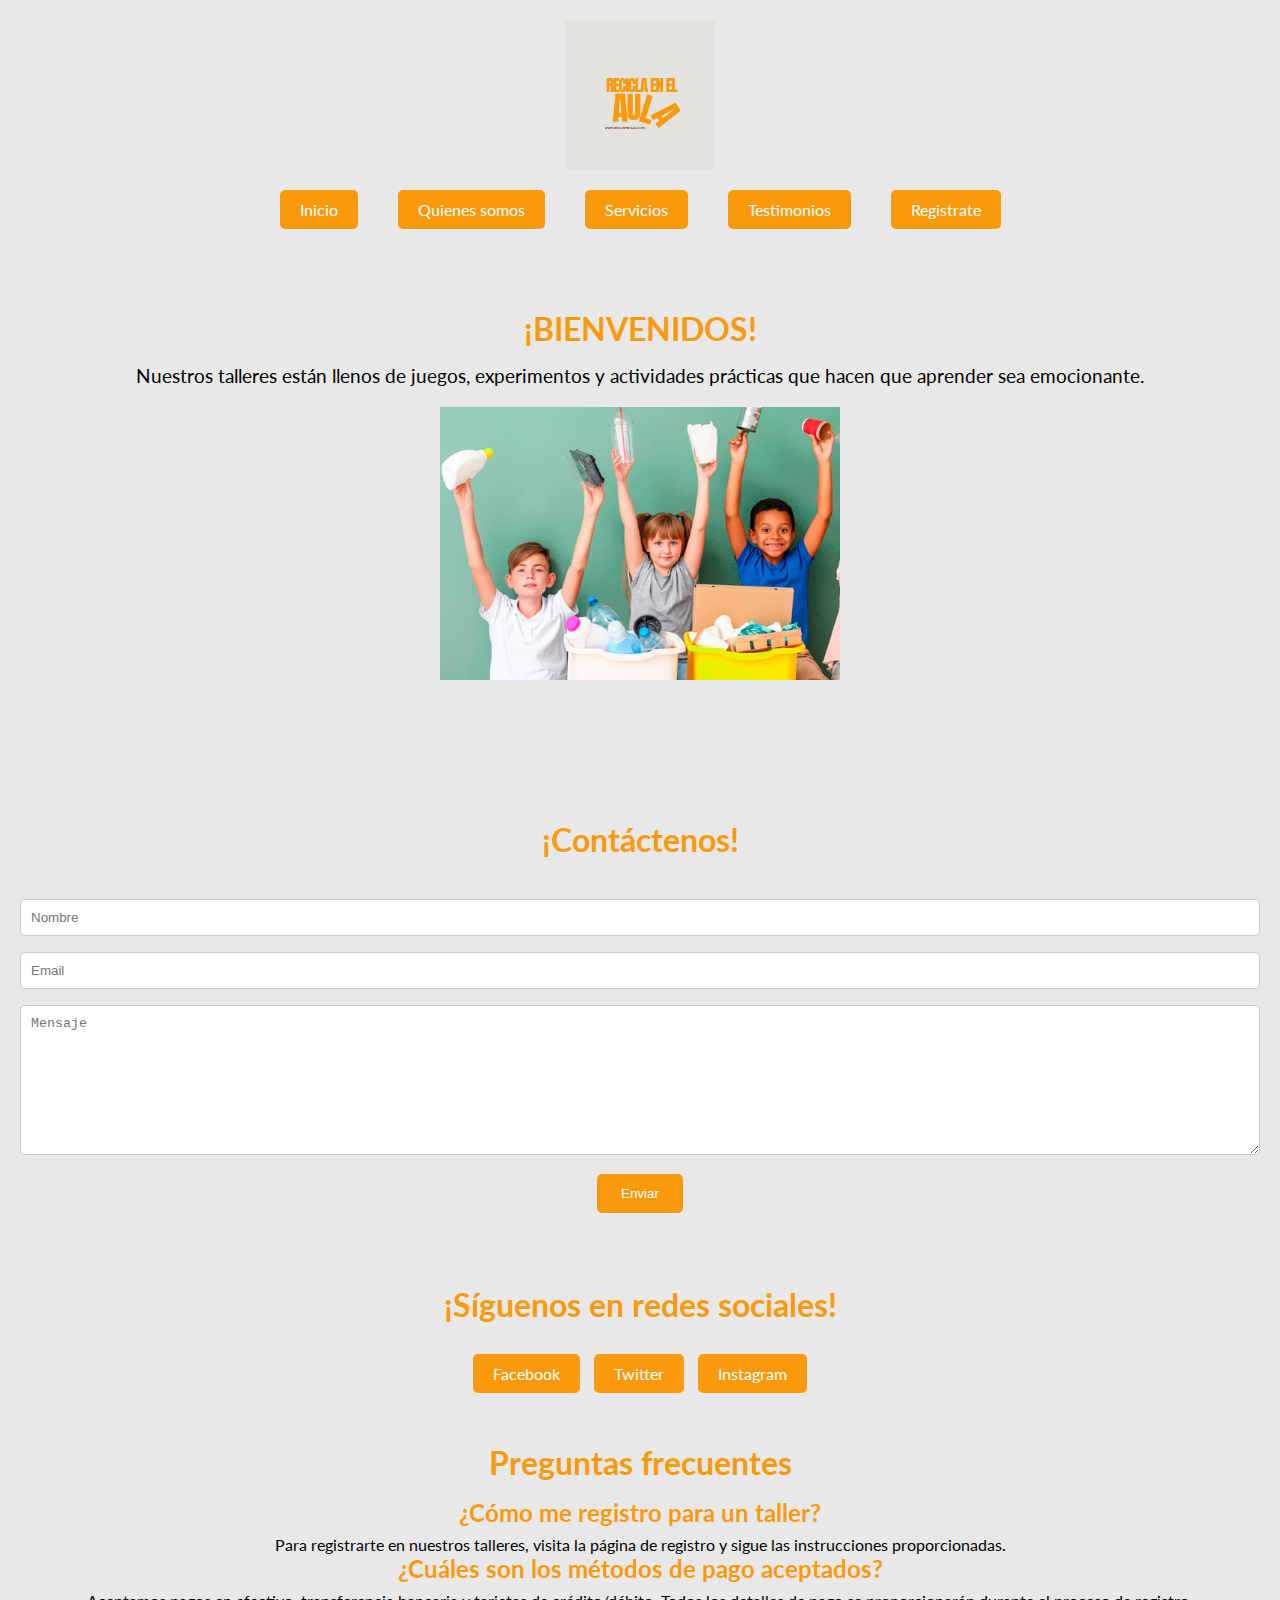
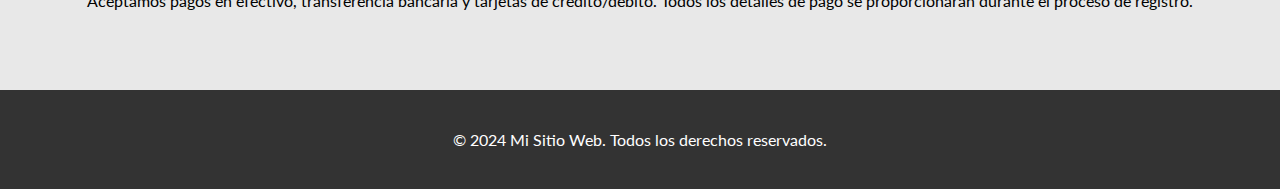
<file: index.html>
<!DOCTYPE html>
<html lang="es">
<head>
    <meta charset="UTF-8">
    <meta name="viewport" content="width=device-width, initial-scale=1, shrink-to-fit=no">
    <title>Mi Primer Sitio Web</title>
    <link rel="stylesheet" href="ccs/estilos.css">
    <link rel="stylesheet" href="https://fonts.googleapis.com/css2?family=Lato:ital,wght@0,400;1,700&display=swap">
    <style>
        body {
            font-family: 'Lato', sans-serif;
            margin: 0;
            padding: 0;
            background-color: #E8E8E8;
        }
        header {
            background-color: #E8E8E8;
            color: #E8E8E8;
            padding: 20px;
            text-align: center;
        }
        #logo img {
            width: 100%;
            max-width: 150px;
        }
        nav ul {
            list-style-type: none;
            padding: 0;
            margin-top: 20px;
            display: flex;
            justify-content: center;
        }
        nav ul li {
            margin-right: 20px;
        }
        nav ul li a {
            color: #fff;
            text-decoration: none;
        }
        nav ul li a:hover {
            text-decoration: underline;
        }
        main {
            padding: 20px;
            text-align: center;
        }
        section {
            margin-bottom: 40px;
        }
        section img {
            width: 100%;
            max-width: 400px;
            height: auto;
            margin: 20px auto;
            display: block;
        }
        aside {
            background-color: #E8E8E8;
            color: #fff;
            padding: 20px;
            text-align: center;
        }
        footer {
            background-color: #333;
            color: #fff;
            padding: 20px;
            text-align: center;
        }
        footer p, footer a {
            color: #fff;
            text-decoration: none;
        }
        footer a:hover {
            text-decoration: underline;
        }

        /* Media Query para pantallas más pequeñas */
        @media (max-width: 768px) {
            nav ul {
                flex-direction: column;
            }
            nav ul li {
                margin-right: 0;
                margin-bottom: 10px;
            }
            aside {
                width: 90%; /* Ajustar el ancho al 90% del contenedor */
                margin: 0 auto; /* Centrar en dispositivos móviles */
            }
            aside div {
                display: flex;
                flex-wrap: wrap;
                justify-content: center;
            }
            aside div a {
                margin: 5px; /* Ajustar el margen entre los enlaces */
            }
        }
    </style>
</head>
<body>
    <header>
        <div id="logo">
            <img src="imagenes/logonuevo.png" alt="Logo de Recicla en el Aula">
        </div>
        <nav>
            <ul>
                <li><a href="index.html">Inicio</a></li>
                <li><a href="quienesomos.html">Quienes somos</a></li>
                <li><a href="servicios.html">Servicios</a></li>
                <li><a href="testimonios.html">Testimonios</a></li>
                <li><a href="registrate.html">Registrate</a></li>
            </ul>
        </nav>
    </header>
    <main>
        <section>
            <h1 style="font-size: 2rem; margin-bottom: 1rem;">¡BIENVENIDOS!</h1>
            <p style="font-size: 1.2rem;">Nuestros talleres están llenos de juegos, experimentos y actividades prácticas que hacen que aprender sea emocionante.</p>
            <img src="imagenes/manosarriba.jpg.jpg" alt="Descripción de tu imagen">
        </section>
    </main>
    <aside>
        <h2 style="font-size: 2rem;">¡Contáctenos!</h2>
        <form action="#" method="post" style="margin-bottom: 2rem;">
            <input type="text" name="nombre" placeholder="Nombre" style="width: 100%; padding: 10px; margin-bottom: 1rem; border: 1px solid #ccc; border-radius: 5px; box-sizing: border-box;" required><br>
            <input type="email" name="email" placeholder="Email" style="width: 100%; padding: 10px; margin-bottom: 1rem; border: 1px solid #ccc; border-radius: 5px; box-sizing: border-box;" required><br>
            <textarea name="mensaje" placeholder="Mensaje" style="width: 100%; padding: 10px; margin-bottom: 1rem; border: 1px solid #ccc; border-radius: 5px; box-sizing: border-box; height: 150px;" required></textarea><br>
            <button type="submit" style="padding: 12px 24px; background-color: #F89A0C; color: #fff; border: none; border-radius: 5px; text-decoration: none; cursor: pointer; transition: background-color 0.3s ease;">Enviar</button>
        </form>
    </aside>
    
    <aside>
        <h2 style="font-size: 2rem;">¡Síguenos en redes sociales!</h2>
        <div>
            <a href="#" style="color: #fff; text-decoration: none; background-color: #F89A0C; padding: 10px 20px; border-radius: 5px; margin-right: 10px;">Facebook</a>
            <a href="#" style="color: #fff; text-decoration: none; background-color: #F89A0C; padding: 10px 20px; border-radius: 5px; margin-right: 10px;">Twitter</a>
            <a href="#" style="color: #fff; text-decoration: none; background-color: #F89A0C; padding: 10px 20px; border-radius: 5px;">Instagram</a>
        </div>
    </aside>
    
    <section>
        <h2 style="font-size: 2rem; margin-bottom: 1rem;">Preguntas frecuentes</h2>
        <div>
            <h3 style="font-size: 1.5rem; margin-bottom: 0.5rem;">¿Cómo me registro para un taller?</h3>
            <p>Para registrarte en nuestros talleres, visita la página de registro y sigue las instrucciones proporcionadas.</p>
        </div>
        <div>
            <h3 style="font-size: 1.5rem; margin-bottom: 0.5rem;">¿Cuáles son los métodos de pago aceptados?</h3>
            <p>Aceptamos pagos en efectivo, transferencia bancaria y tarjetas de crédito/débito. Todos los detalles de pago se proporcionarán durante el proceso de registro.</p>
        </div>
        
    </section>
    <footer>
        <div class="container">
            <p>&copy; 2024 Mi Sitio Web. Todos los derechos reservados.</p>
        </div>
    </footer>
</body>
</html>
</file>
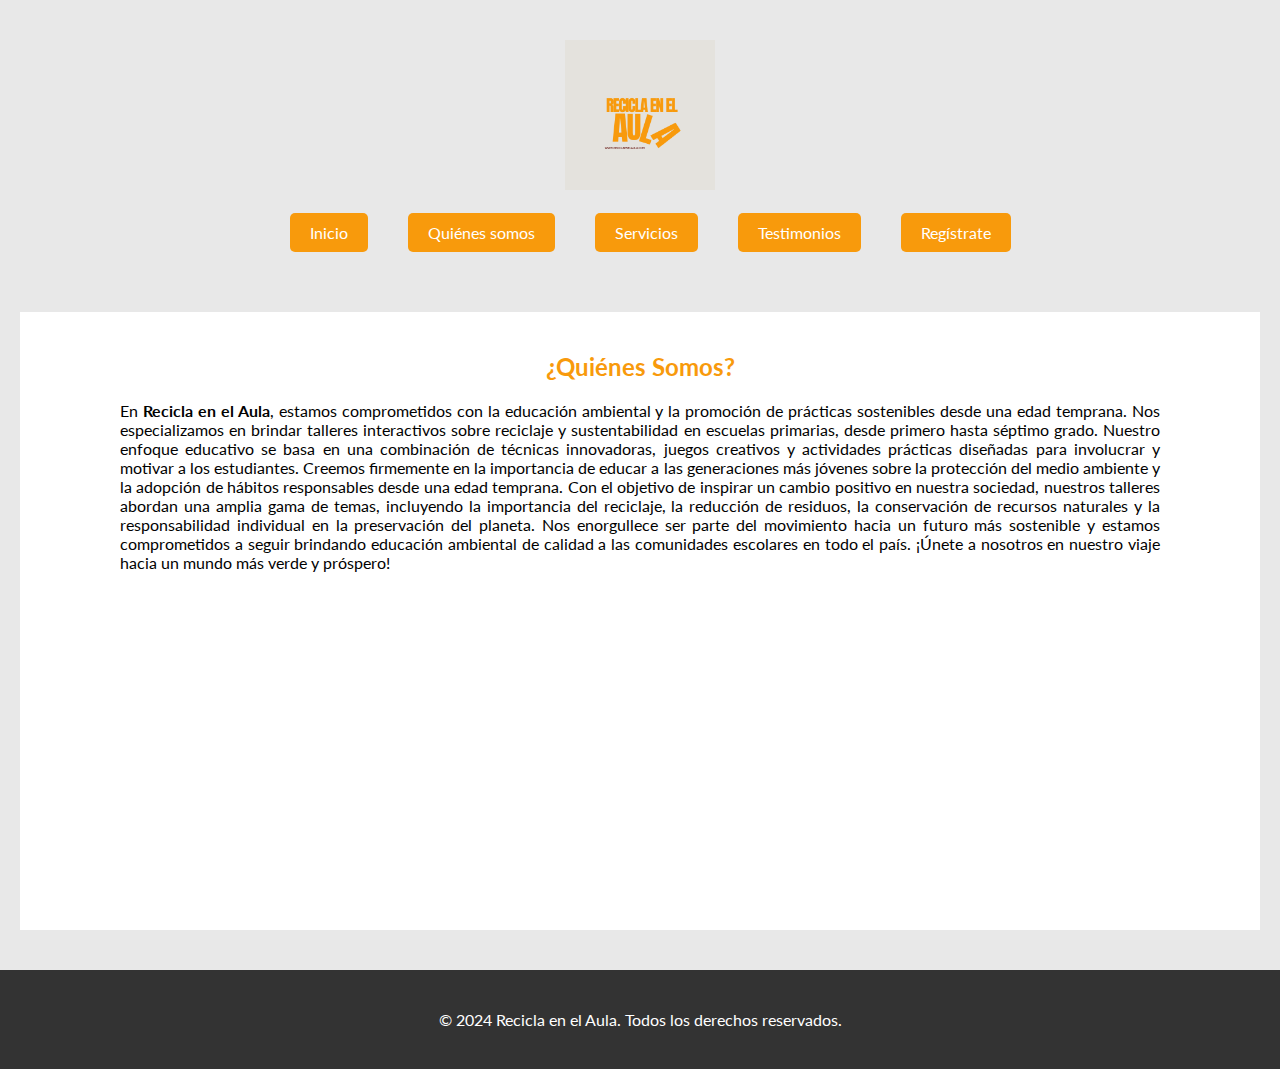
<file: quienesomos.html>
<!DOCTYPE html>
<html lang="es">
<head>
    <meta charset="UTF-8">
    <meta name="viewport" content="width=device-width, initial-scale=1, shrink-to-fit=no"/>
    <title>Recicla en el Aula - Quiénes Somos</title>
    <link rel="stylesheet" href="ccs/estilos.css">
    <link rel="stylesheet" href="https://fonts.googleapis.com/css2?family=Lato:ital,wght@0,400;1,700&display=swap">
    <style>
        body {
            font-family: 'Lato', sans-serif;
            margin: 0;
            padding: 0;
            background-color: #E8E8E8;
            color: #010101;
        }
        .container {
            width: 90%;
            margin: 0 auto;
        }
        header {
            background-color: #E8E8E8;
            color: #010101;
            padding: 20px 0;
        }
        .logo img {
            width: 100%;
            max-width: 150px;
            height: auto;
        }
        nav ul {
            list-style-type: none;
            padding: 0;
            margin-top: 20px;
            text-align: center;
        }
        nav ul li {
            display: inline-block;
            margin-right: 20px;
        }
        nav ul li:last-child {
            margin-right: 0;
        }
        nav ul li a {
            color: #fff; /* Cambiamos el color del texto de los botones */
            text-decoration: none;
        }
        main {
            padding: 20px;
            text-align: justify;
        }
        .quienes-somos {
            background-color: #fff;
            padding: 20px;
            margin-bottom: 20px;
        }
        .section-title {
            font-size: 1.5rem; /* Reduzco el tamaño del título */
            margin-bottom: 20px;
            text-align: center;
        }
        .foto-section img {
            width: 100%;
            max-width: 400px;
            height: auto;
            display: block;
            margin: 20px auto;
        }
        footer {
            background-color: #333;
            color: #fff;
            padding: 20px;
            text-align: center;
        }
        footer p {
            margin: 0;
        }
        /* Media Query para pantallas más pequeñas */
        @media (max-width: 768px) {
            nav ul {
                display: block;
                text-align: center;
            }
            nav ul li {
                display: block;
                margin: 10px 0;
            }
            .foto-section img {
                margin: 20px 0;
            }
        }
    </style>
</head>
<body>
    <header>
        <div class="container">
            <div class="logo">
                <a href="index.html">
                    <img src="imagenes/logonuevo.png" alt="Logo de Recicla en el Aula">
                </a>
            </div>
            <nav>
                <ul>
                    <li><a href="index.html">Inicio</a></li>
                    <li><a href="quienesomos.html">Quiénes somos</a></li>
                    <li><a href="servicios.html">Servicios</a></li>
                    <li><a href="testimonios.html">Testimonios</a></li>
                    <li><a href="registrate.html">Regístrate</a></li>
                </ul>
            </nav>
        </div>
    </header>
    <main>
        <section id="quienes-somos" class="quienes-somos">
            <div class="container">
                <div class="content">
                    <h1 class="section-title">¿Quiénes Somos?</h1>
                    <p>En <strong>Recicla en el Aula</strong>, estamos comprometidos con la educación ambiental y la promoción de prácticas sostenibles desde una edad temprana. Nos especializamos en brindar talleres interactivos sobre reciclaje y sustentabilidad en escuelas primarias, desde primero hasta séptimo grado. Nuestro enfoque educativo se basa en una combinación de técnicas innovadoras, juegos creativos y actividades prácticas diseñadas para involucrar y motivar a los estudiantes. Creemos firmemente en la importancia de educar a las generaciones más jóvenes sobre la protección del medio ambiente y la adopción de hábitos responsables desde una edad temprana. Con el objetivo de inspirar un cambio positivo en nuestra sociedad, nuestros talleres abordan una amplia gama de temas, incluyendo la importancia del reciclaje, la reducción de residuos, la conservación de recursos naturales y la responsabilidad individual en la preservación del planeta. Nos enorgullece ser parte del movimiento hacia un futuro más sostenible y estamos comprometidos a seguir brindando educación ambiental de calidad a las comunidades escolares en todo el país. ¡Únete a nosotros en nuestro viaje hacia un mundo más verde y próspero!</p>
                    <div class="foto-section">
                        <iframe width="100%" height="315" src="https://www.youtube.com/embed/tbTYxFbzLWA?autoplay=1" frameborder="0" allow="accelerometer; autoplay; clipboard-write; encrypted-media; gyroscope; picture-in-picture" allowfullscreen></iframe>
                    </div>
                </div>
            </div>
        </section>
    </main>
    <footer>
        <div class="container">
            <p>&copy; 2024 Recicla en el Aula. Todos los derechos reservados.</p>
        </div>
    </footer>
</body>
</html>
</file>
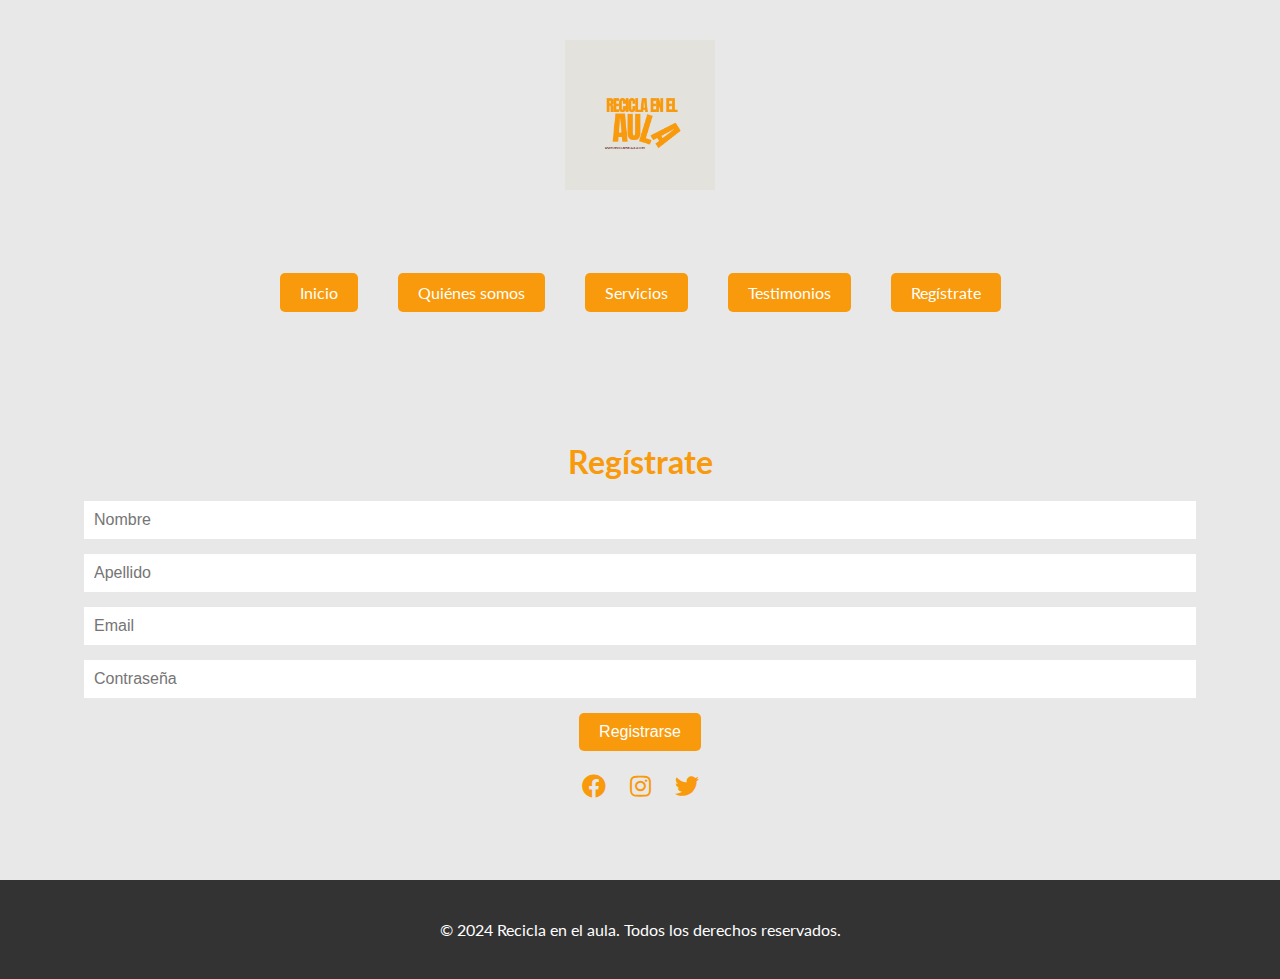
<file: registrate.html>
<!DOCTYPE html>
<html lang="es">
<head>
    <meta charset="UTF-8">
    <meta name="viewport" content="width=device-width, initial-scale=1, shrink-to-fit=no"/>
    <title>Registro</title>
    <link rel="stylesheet" href="ccs/estilos.css">
    <link rel="stylesheet" href="https://fonts.googleapis.com/css2?family=Lato:ital,wght@0,400;1,700&display=swap">
    <link rel="stylesheet" href="https://cdnjs.cloudflare.com/ajax/libs/font-awesome/5.15.4/css/all.min.css"> <!-- FontAwesome -->
    <style>
        /* Estilos generales */
        body {
            font-family: 'Lato', sans-serif;
            margin: 0;
            padding: 0;
            background-color: #E8E8E8;
            color: #fff; /* Añadido para que el texto sea visible */
        }

        .container {
            width: 90%;
            margin: 0 auto;
        }

        /* Estilos para el encabezado */
        header {
            background-color: transparent; /* Cambiado a transparente */
            padding: 20px;
            text-align: center;
        }

        .logo img {
            width: 150px;
        }

        nav ul {
            list-style-type: none;
            padding: 0;
            margin-top: 20px;
        }

        nav ul li {
            display: block; /* Cambiado a bloque para hacerlo vertical */
            margin-bottom: 10px; /* Espaciado entre elementos */
        }

        nav ul li a {
            color: #fff;
            text-decoration: none;
        }

        nav ul li a:hover {
            text-decoration: underline;
        }

        /* Estilos para el formulario */
        .formulario-container {
            text-align: center;
            margin-top: 20px;
        }

        .registro-title {
            font-size: 2rem;
            margin-bottom: 20px;
        }

        .form-group input[type="text"],
        .form-group input[type="email"],
        .form-group input[type="password"] {
            width: 100%;
            padding: 10px;
            margin-bottom: 15px;
            font-size: 1rem;
            box-sizing: border-box;
        }

        .btn-registrarse {
            background-color: #F89A0C;
            color: #fff;
            padding: 10px 20px;
            border: none;
            border-radius: 5px;
            font-size: 1rem;
            cursor: pointer;
            transition: background-color 0.3s;
        }

        .btn-registrarse:hover {
            background-color: #D87C0C;
        }

        /* Estilos para los iconos de redes sociales */
        .redes-sociales {
            text-align: center;
            margin-top: 20px;
        }

        .redes-sociales a {
            color: #F89A0C;
            font-size: 1.5rem;
            margin: 0 10px;
            transition: color 0.3s;
        }

        .redes-sociales a:hover {
            color: #D87C0C;
        }

        /* Media Query para dispositivos móviles */
        @media (max-width: 768px) {
            nav ul {
                flex-direction: column;
                align-items: center;
            }

            nav ul li {
                margin-right: 0; /* Eliminar el margen derecho */
                margin-bottom: 10px; /* Espaciado entre elementos */
            }
        }
    </style>
</head>
<body>
    <header>
        <div class="container">
            <div class="logo">
                <a href="index.html">
                    <img src="imagenes/logonuevo.png" alt="Logo de Recicla en el Aula">
                </a>
            </div>
        </div>
    </header>
    <nav>
        <div class="container">
            <ul>
                <li><a href="index.html">Inicio</a></li>
                <li><a href="quienesomos.html">Quiénes somos</a></li>
                <li><a href="servicios.html">Servicios</a></li>
                <li><a href="testimonios.html">Testimonios</a></li>
                <li><a href="registrate.html" class="btn-registrarse">Regístrate</a></li>
            </ul>
        </div>
    </nav>
    <main>
        <section id="registro" class="registro">
            <div class="container">
                <div class="content">
                    <div class="formulario-container">
                        <h2 class="registro-title">Regístrate</h2>
                        <form action="enviar.php" method="post">
                            <div class="form-group">
                                <input type="text" name="nombre" placeholder="Nombre" required="">
                            </div>
                            <div class="form-group">
                                <input type="text" name="apellido" placeholder="Apellido" required="">
                            </div>
                            <div class="form-group">
                                <input type="email" name="email" placeholder="Email" required="">
                            </div>
                            <div class="form-group">
                                <input type="password" name="contrasena" placeholder="Contraseña" required="">
                            </div>
                            <button type="submit" class="btn-registrarse">Registrarse</button>
                        </form>
                    </div>
                    <div class="redes-sociales">
                        <a href="https://www.facebook.com/tupagina" target="_blank"><i class="fab fa-facebook"></i></a>
                        <a href="https://www.instagram.com/tupagina" target="_blank"><i class="fab fa-instagram"></i></a>
                        <a href="https://twitter.com/tupagina" target="_blank"><i class="fab fa-twitter"></i></a>
                    </div>
                </div>
            </div>
        </section>
    </main>
    <footer>
        <div class="container">
            <p>&copy; 2024 Recicla en el aula. Todos los derechos reservados.</p>
        </div>
    </footer>
</body>
</html>
</file>
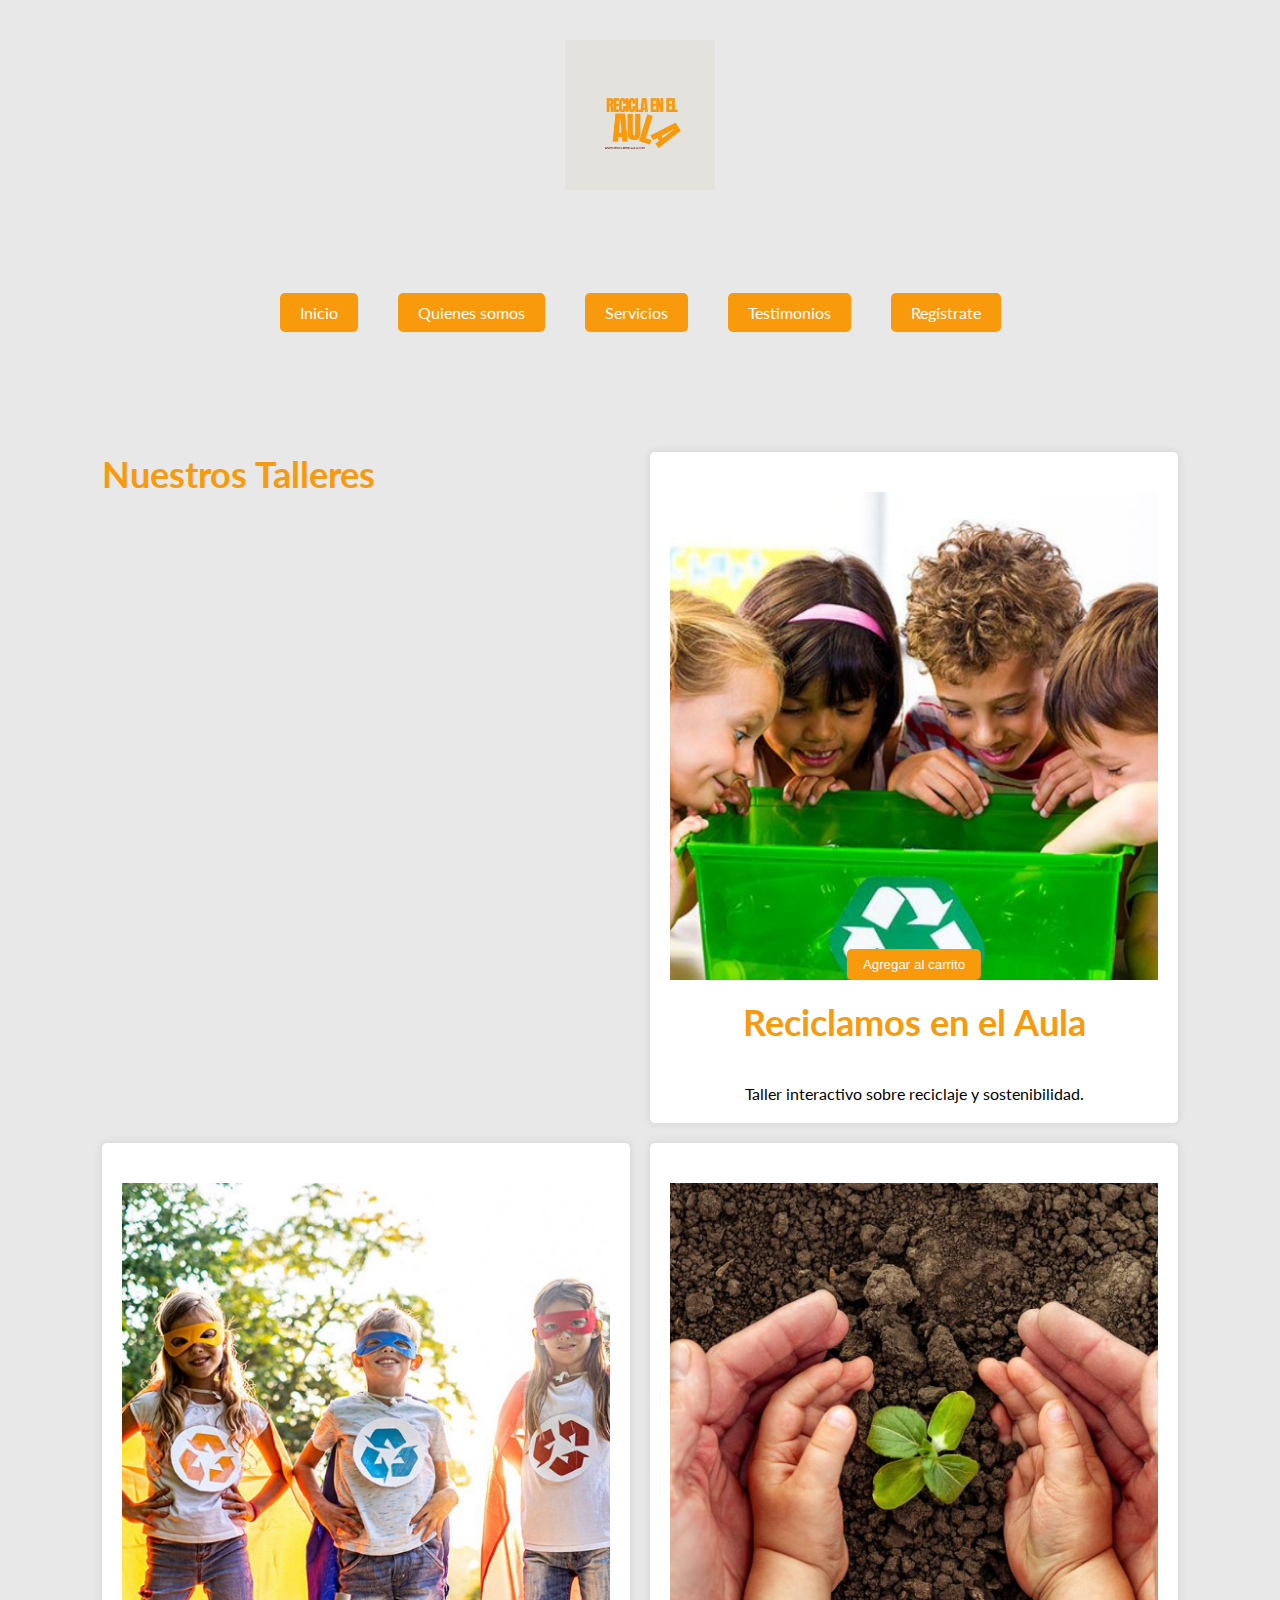
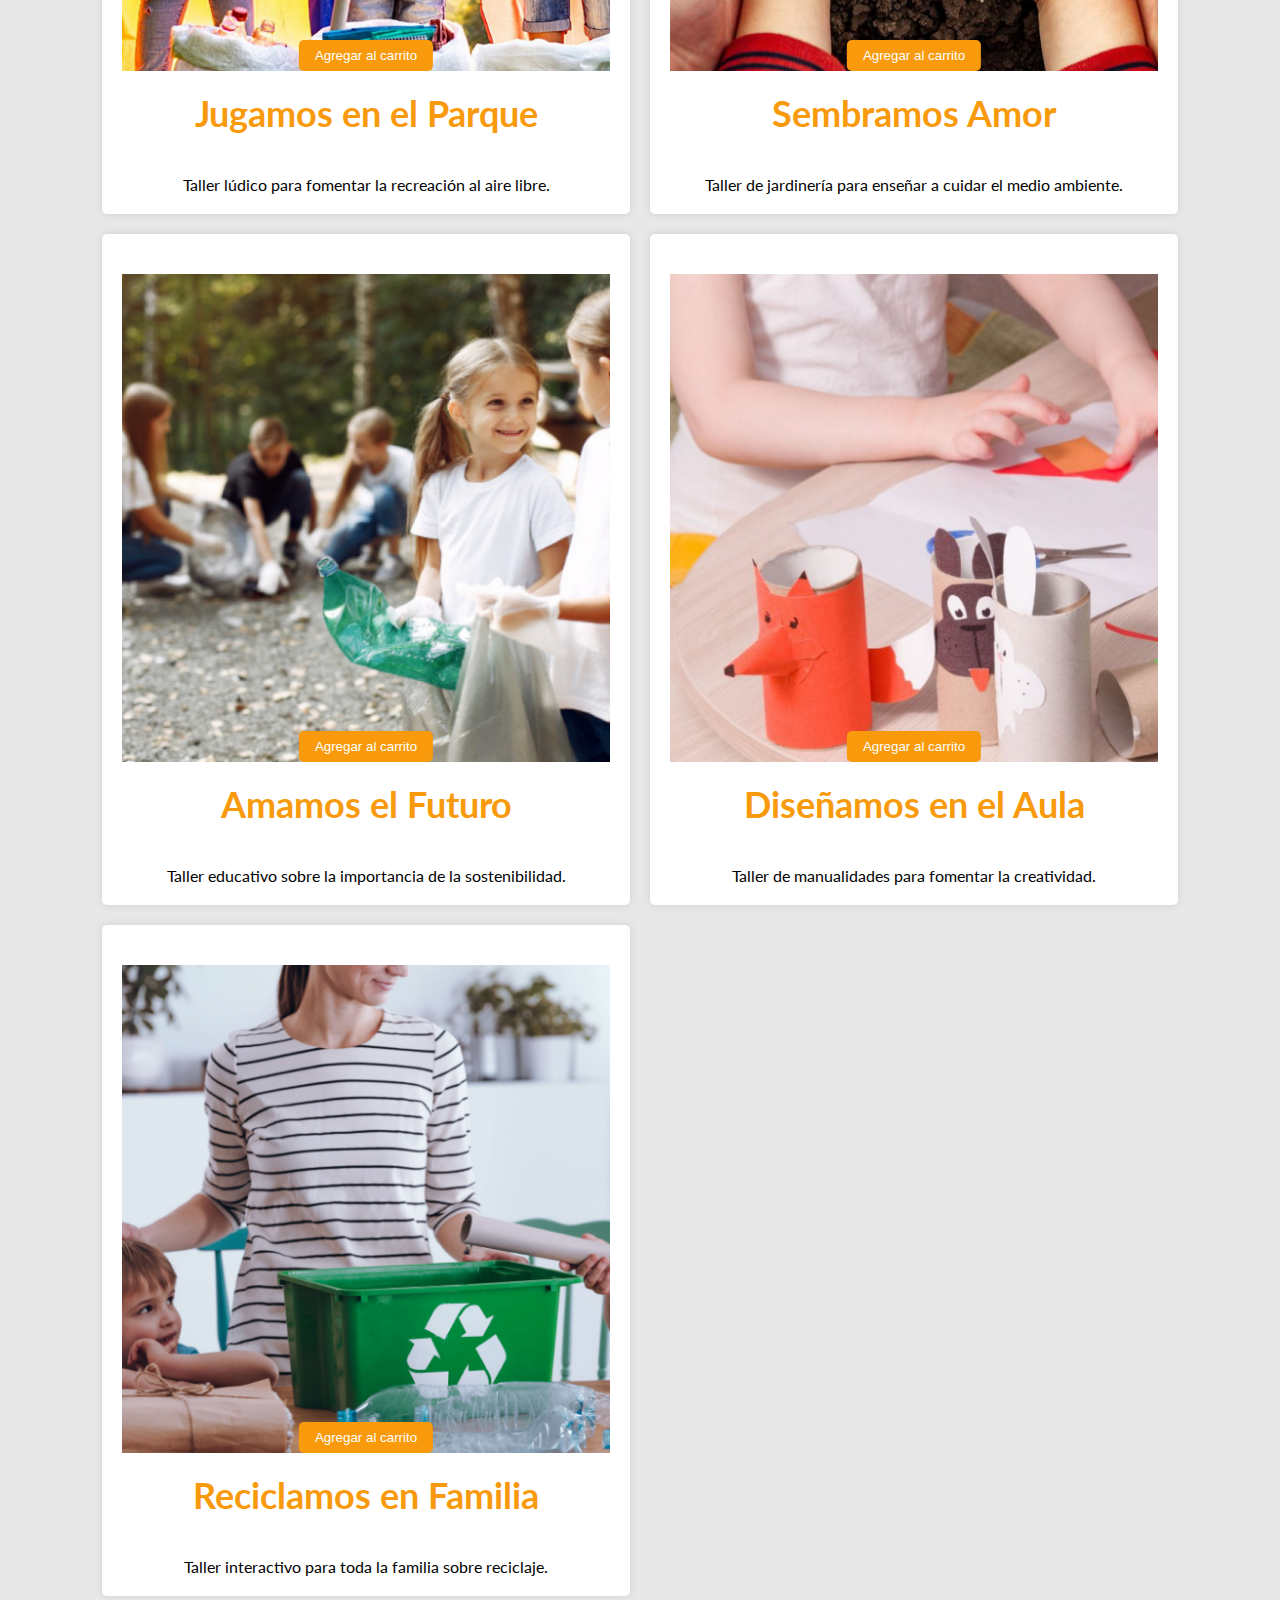
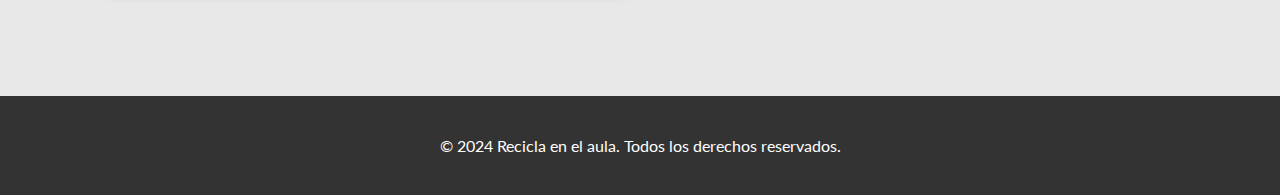
<file: servicios.html>
<!DOCTYPE html>
<html lang="es">
<head>
    <meta charset="UTF-8">
    <meta name="viewport" content="width=device-width, initial-scale=1, shrink-to-fit=no"/>
    <title>Mi Sitio Web - Servicios</title>
    <link rel="stylesheet" href="ccs/estilos.css">
    <link rel="stylesheet" href="https://fonts.googleapis.com/css2?family=Lato:ital,wght@0,400;1,700&display=swap">
    <style>
        /* Estilos generales */
        body {
            font-family: 'Lato', sans-serif;
            margin: 0;
            padding: 0;
            background-color: #E8E8E8;
        }

        .container {
            width: 90%;
            margin: 0 auto;
        }

        header {
            background-color: #E8E8E8;
            padding: 20px;
            text-align: center;
        }

        .logo {
            margin-bottom: 20px;
        }

        .logo img {
            width: 100%;
            max-width: 150px;
        }

        nav ul {
            list-style-type: none;
            padding: 0;
            margin-top: 20px;
        }

        nav ul li {
            display: inline;
            margin-right: 20px;
        }

        nav ul li a {
            color: #fff;
            text-decoration: none;
        }

        nav ul li a:hover {
            text-decoration: underline;
        }

        main {
            padding: 20px;
        }

        .servicios {
            margin-top: 20px;
        }

        .content {
            display: flex;
            flex-wrap: wrap;
            justify-content: space-between;
        }

        .servicio {
            width: calc(50% - 10px);
            margin-bottom: 20px;
            box-sizing: border-box;
        }

        .tarjeta-servicio {
            background-color: #fff;
            padding: 20px;
            border-radius: 5px;
            box-shadow: 0 0 10px rgba(0, 0, 0, 0.1);
            transition: transform 0.3s;
        }

        .tarjeta-servicio:hover {
            transform: translateY(-5px);
        }

        .imagen-container {
            position: relative;
            overflow: hidden;
        }

        .imagen-container img {
            width: 100%;
            height: auto;
            display: block;
            transition: transform 0.3s;
        }

        .imagen-container:hover img {
            transform: scale(1.1);
        }

        .btn-compra {
            position: absolute;
            bottom: 20px;
            left: 50%;
            transform: translateX(-50%);
            background-color: #F89A0C;
            color: #fff;
            border: none;
            padding: 8px 16px;
            border-radius: 5px;
            cursor: pointer;
            transition: background-color 0.3s;
        }

        .btn-compra:hover {
            background-color: #D87C0C;
        }

        .contenido-servicio {
            text-align: center;
        }

        /* Media Query para dispositivos móviles */
        @media (max-width: 768px) {
            .container {
                width: 100%;
            }

            .logo img {
                width: 100px;
            }

            nav ul {
                display: block; /* Cambiamos la visualización a bloque para que los elementos del menú estén en una línea vertical */
                text-align: center; /* Centramos los elementos del menú */
            }

            nav ul li {
                display: block; /* Cambiamos la visualización a bloque para que cada elemento del menú esté en una línea */
                margin: 10px 0; /* Agregamos espacio entre cada elemento del menú */
            }

            .contenido-servicio h3 {
                font-size: 1.2rem; /* Reducimos el tamaño del título en dispositivos móviles */
            }
        }
    </style>
</head>
<body>
    <header>
        <div class="container">
            <div class="logo">
                <a href="index.html">
                    <img src="imagenes/logonuevo.png" alt="Logo de Recicla en el Aula">
                </a>
            </div>
        </div>
    </header>
    <nav>
        <div class="container">
            <ul>
                <li><a href="index.html">Inicio</a></li>
                <li><a href="quienesomos.html">Quienes somos</a></li>
                <li><a href="servicios.html">Servicios</a></li>
                <li><a href="testimonios.html">Testimonios</a></li>
                <li><a href="registrate.html" class="btn-registrarse">Regístrate</a></li>
            </ul>
        </div>
    </nav>
    <main>
        <section id="servicios" class="servicios">
            <div class="container">
                <div class="content">
                    <h2>Nuestros Talleres</h2>
                    <div class="servicio">
                        <div class="tarjeta-servicio">
                            <div class="imagen-container">
                                <img src="imagenes/tacho.jpg.png" alt="Taller 1">
                                <button class="btn-compra">Agregar al carrito</button>
                            </div>
                            <div class="contenido-servicio">
                                <h3>Reciclamos en el Aula</h3>
                                <p>Taller interactivo sobre reciclaje y sostenibilidad.</p>
                            </div>
                        </div>
                    </div>
                    <div class="servicio">
                        <div class="tarjeta-servicio">
                            <div class="imagen-container">
                                <img src="imagenes/NIÑO7.png" alt="Taller 2">
                                <button class="btn-compra">Agregar al carrito</button>
                            </div>
                            <div class="contenido-servicio">
                                <h3>Jugamos en el Parque</h3>
                                <p>Taller lúdico para fomentar la recreación al aire libre.</p>
                            </div>
                        </div>
                    </div>
                    <div class="servicio">
                        <div class="tarjeta-servicio">
                            <div class="imagen-container">
                                <img src="imagenes/NIÑO9.png" alt="Taller 3">
                                <button class="btn-compra">Agregar al carrito</button>
                            </div>
                            <div class="contenido-servicio">
                                <h3>Sembramos Amor</h3>
                                <p>Taller de jardinería para enseñar a cuidar el medio ambiente.</p>
                            </div>
                        </div>
                    </div>
                    <div class="servicio">
                        <div class="tarjeta-servicio">
                            <div class="imagen-container">
                                <img src="imagenes/NIÑO5.png" alt="Taller 4">
                                <button class="btn-compra">Agregar al carrito</button>
                            </div>
                            <div class="contenido-servicio">
                                <h3>Amamos el Futuro</h3>
                                <p>Taller educativo sobre la importancia de la sostenibilidad.</p>
                            </div>
                        </div>
                    </div>
                    <div class="servicio">
                        <div class="tarjeta-servicio">
                            <div class="imagen-container">
                                <img src="imagenes/NIÑO8.png" alt="Taller 5">
                                <button class="btn-compra">Agregar al carrito</button>
                            </div>
                            <div class="contenido-servicio">
                                <h3>Diseñamos en el Aula</h3>
                                <p>Taller de manualidades para fomentar la creatividad.</p>
                            </div>
                        </div>
                    </div>
                    <div class="servicio">
                        <div class="tarjeta-servicio">
                            <div class="imagen-container">
                                <img src="imagenes/NIÑO6.png" alt="Taller 6">
                                <button class="btn-compra">Agregar al carrito</button>
                            </div>
                            <div class="contenido-servicio">
                                <h3>Reciclamos en Familia</h3>
                                <p>Taller interactivo para toda la familia sobre reciclaje.</p>
                            </div>
                        </div>
                    </div>
                    <!-- Agrega aquí más talleres según sea necesario -->
                </div>
            </div>
        </section>
    </main>
    <footer>
        <div class="container">
            <p>&copy; 2024 Recicla en el aula. Todos los derechos reservados.</p>
        </div>
    </footer>
</body>
</html>
</file>
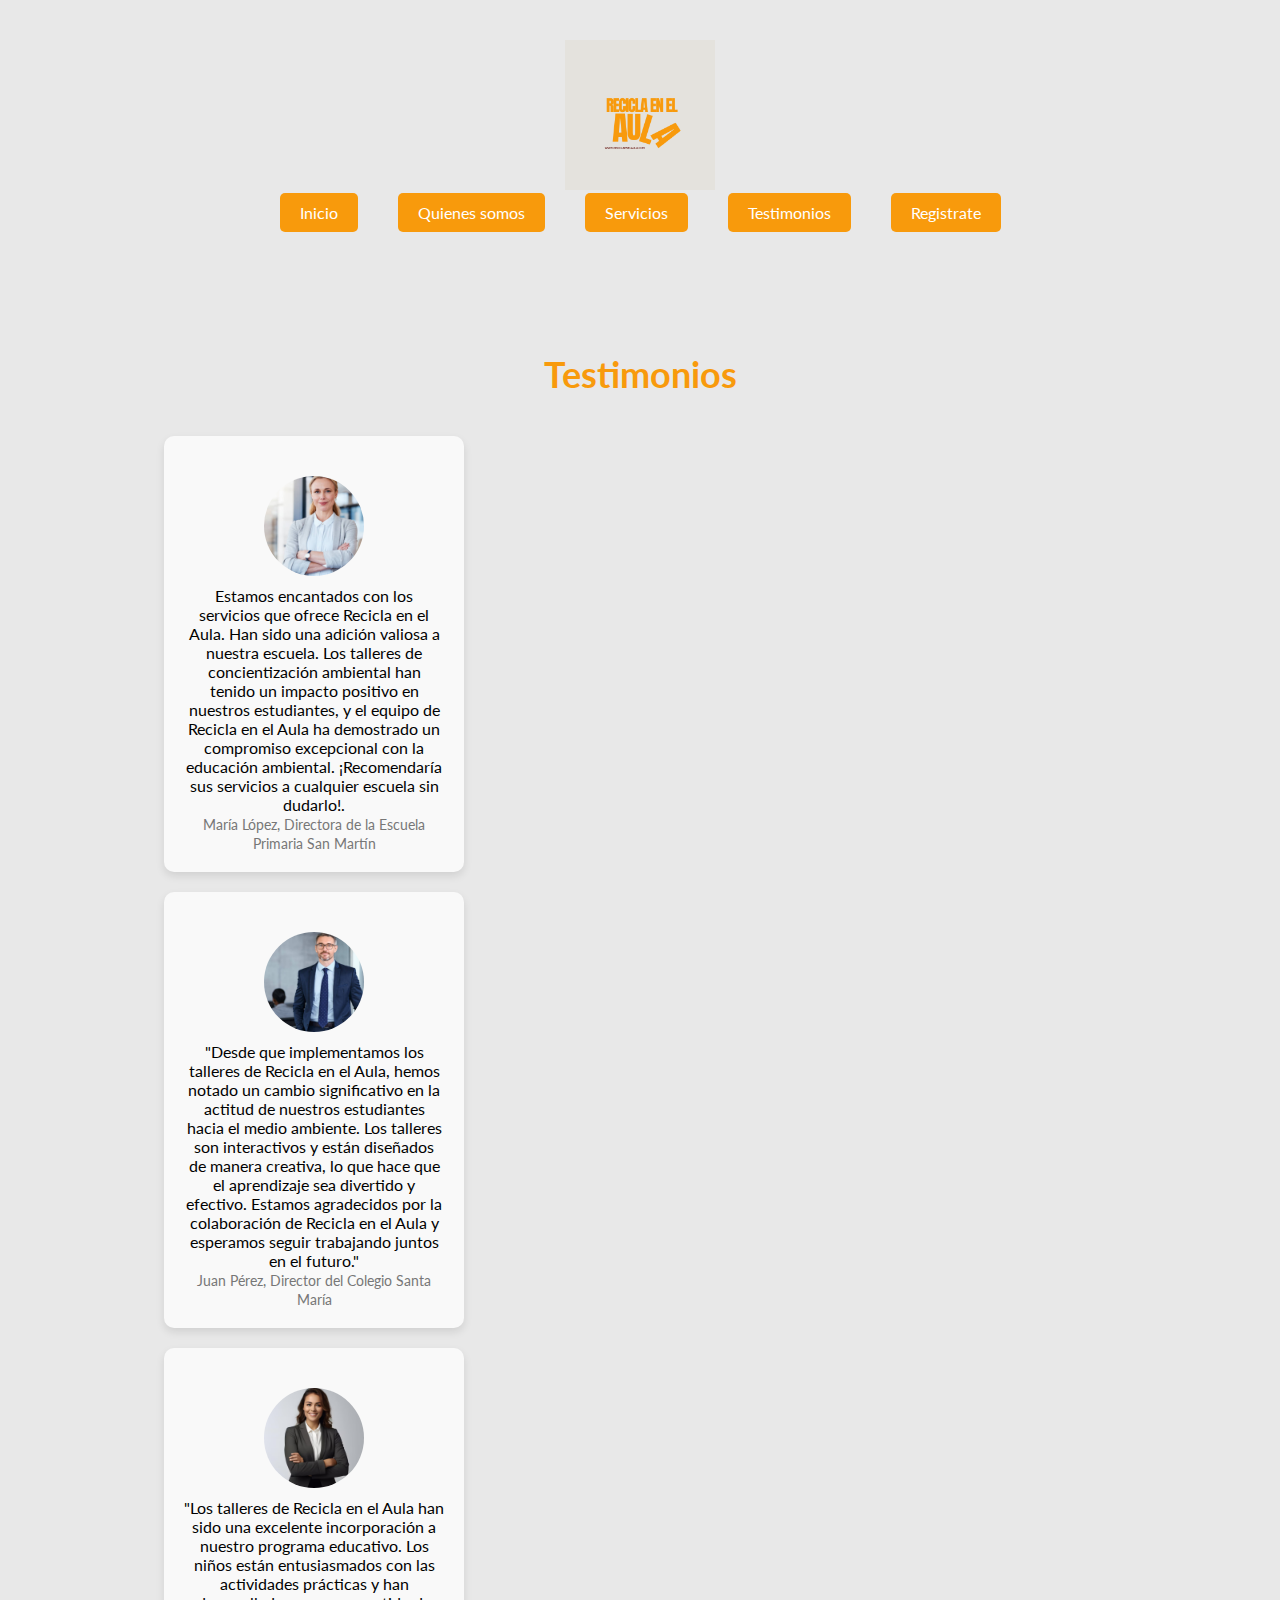
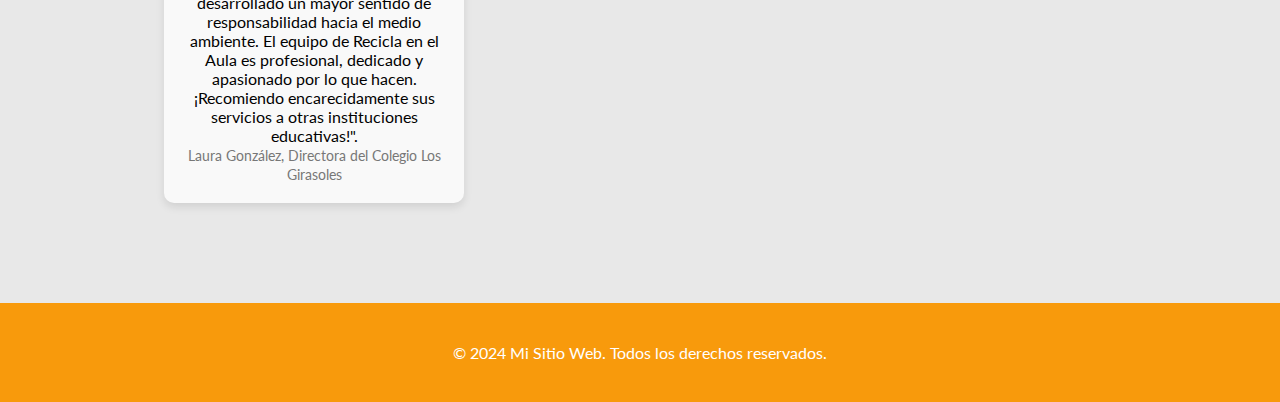
<file: testimonios.html>
<!DOCTYPE html>
<html lang="es">
<head>
    <meta charset="UTF-8">
    <meta name="viewport" content="width=device-width, initial-scale=1, shrink-to-fit=no">
    <title>Mi Primer Sitio Web</title>
    <link rel="stylesheet" href="ccs/estilos.css">
    <link rel="stylesheet" href="https://fonts.googleapis.com/css2?family=Lato:ital,wght@0,400;1,700&display=swap">
    <style>
        /* Estilos generales */
        body {
            font-family: 'Lato', sans-serif;
            margin: 0;
            padding: 0;
            background-color: #E8E8E8; /* Cambiamos el color de fondo */
        }

        .container {
            width: 80%;
            margin: 0 auto;
            padding: 20px;
            box-sizing: border-box;
        }

        header {
            background-color: #E8E8E8;
            color: #E8E8E8;
            padding: 20px 0;
        }

        .logo img {
            width: 100%; /* Ajustar el tamaño del logo según sea necesario */
            max-width: 150px; /* Establecer un ancho máximo para el logo */
        }

        nav ul {
            list-style-type: none;
            margin: 0;
            padding: 0;
        }

        nav ul li {
            display: inline;
            margin-right: 20px;
        }

        nav ul li a {
            color: #fff; /* Cambiamos el color del texto de los botones */
            text-decoration: none;
        }

        nav ul li a:hover {
            text-decoration: underline;
        }

        main {
            padding: 20px;
        }

        .testimonios {
            display: flex;
            justify-content: center;
            gap: 20px;
            flex-wrap: wrap;
        }

        .testimonio {
            background-color: #f9f9f9;
            border-radius: 10px;
            box-shadow: 0 4px 8px rgba(0, 0, 0, 0.1);
            padding: 20px;
            width: 300px;
            text-align: center;
            margin-bottom: 20px; /* Agregado para espacio entre testimonios */
        }

        .testimonio img {
            border-radius: 50%;
            width: 100px;
            height: 100px;
            margin-bottom: 10px;
        }

        .testimonio p {
            font-size: 16px;
        }

        .testimonio cite {
            font-style: normal;
            font-size: 14px;
            color: #777;
        }

        footer {
            background-color: #F89A0C;
            color: #fff;
            text-align: center;
            padding: 20px 0;
        }

        /* Estilos adicionales para dispositivos móviles */
        @media screen and (max-width: 767px) {
            .container {
                width: 100%; /* Ajustar el ancho del contenedor para dispositivos móviles */
            }

            .logo img {
                width: 100px; /* Tamaño del logo para dispositivos móviles */
                max-width: 100%; /* Ajustar el ancho máximo del logo al 100% */
            }

            nav ul {
                display: block; /* Mostrar el menú de navegación en dispositivos móviles */
                text-align: center; /* Centrar los elementos del menú */
            }

            nav ul li {
                display: block; /* Cambiar el estilo de visualización a bloque */
                margin: 0 auto; /* Centrar los elementos */
                margin-bottom: 10px; /* Agregar margen inferior para separación */
            }

            /* Ocultar el botón de menú desplegable */
            .menu-toggle {
                display: none;
            }

            .testimonio {
                width: 100%; /* Ancho completo para testimonios en dispositivos móviles */
            }

            .testimonio img {
                width: 80px; /* Tamaño de imagen más pequeño para dispositivos móviles */
                height: 80px;
            }
        }
    </style>
</head>
<body>
    <header>
        <div class="container">
            <div class="logo">
                <img src="imagenes/logonuevo.png" alt="Logo de Recicla en el Aula">
            </div>
            <nav>
                <ul>
                    <li><a href="index.html">Inicio</a></li>
                    <li><a href="quienesomos.html">Quienes somos</a></li>
                    <li><a href="servicios.html">Servicios</a></li>
                    <li><a href="testimonios.html">Testimonios</a></li>
                    <li><a href="registrate.html">Registrate</a></li>
                </ul>
            </nav>
        </div>
    </header>

    <main>
        <section class="testimonios">
            <div class="container">
                <h2>Testimonios</h2>
                <div class="testimonio">
                    <img src="imagenes/directora1.png" alt="Avatar">
                    <p>Estamos encantados con los servicios que ofrece Recicla en el Aula. Han sido una adición valiosa a nuestra escuela. Los talleres de concientización ambiental han tenido un impacto positivo en nuestros estudiantes, y el equipo de Recicla en el Aula ha demostrado un compromiso excepcional con la educación ambiental. ¡Recomendaría sus servicios a cualquier escuela sin dudarlo!.</p>
                    <cite>María López, Directora de la Escuela Primaria San Martín</cite>
                </div>
                <div class="testimonio">
                    <img src="imagenes/director juan.png" alt="Avatar">
                    <p>"Desde que implementamos los talleres de Recicla en el Aula, hemos notado un cambio significativo en la actitud de nuestros estudiantes hacia el medio ambiente. Los talleres son interactivos y están diseñados de manera creativa, lo que hace que el aprendizaje sea divertido y efectivo. Estamos agradecidos por la colaboración de Recicla en el Aula y esperamos seguir trabajando juntos en el futuro."</p>
                    <cite>Juan Pérez, Director del Colegio Santa María</cite>
                </div>
                <div class="testimonio">
                    <img src="imagenes/directora2.png" alt="Avatar">
                    <p>"Los talleres de Recicla en el Aula han sido una excelente incorporación a nuestro programa educativo. Los niños están entusiasmados con las actividades prácticas y han desarrollado un mayor sentido de responsabilidad hacia el medio ambiente. El equipo de Recicla en el Aula es profesional, dedicado y apasionado por lo que hacen. ¡Recomiendo encarecidamente sus servicios a otras instituciones educativas!".</p>
                    <cite>Laura González, Directora del Colegio Los Girasoles</cite>
                </div>
            </div>
        </section>
    </main>

    <footer>
        <div class="container">
            <p>&copy; 2024 Mi Sitio Web. Todos los derechos reservados.</p>
        </div>
    </footer>
</body>
</html>
</file>
<file: ccs/estilos.css>
@charset "UTF-8";

/* Tipografía */
@import url("https://fonts.googleapis.com/css2?family=Lato:ital,wght@0,400;1,700&display=swap");

/* Resetear estilos */
* {
  margin: 0;
  padding: 0;
  border: 0;
  box-sizing: border-box;
}

body {
  font-family: "Lato", Arial, sans-serif;
  background-color: #E8E8E8; /* Color de fondo del cuerpo */
  color: #010101; /* Color de texto del cuerpo */
  text-align: center; /* Alineación al centro */
}

.container {
  width: 80%;
  margin: 0 auto;
  padding: 20px;
}

header {
  background-color: #E8E8E8; /* Color de fondo del encabezado */
  color: #fff; /* Color de texto del encabezado */
  padding: 20px 0; /* Espaciado interno */
}

#logo img {
  width: 150px; /* Tamaño del logo en píxeles */
  height: auto;
  display: block;
  margin: 0 auto;
}

nav ul {
  list-style-type: none;
  text-align: center;
  margin-top: 20px; /* Espaciado superior */
  display: flex; /* Convertir la lista en un contenedor flex */
  justify-content: center; /* Alinear los elementos horizontalmente */
}

nav ul li {
  margin: 0 20px; /* Espaciado entre botones */
}

nav ul li a {
  display: inline-block; /* Convertir en línea para que los estilos de ancho y alto funcionen */
  padding: 10px 20px; /* Tamaño del botón en píxeles */
  background-color: #F89A0C; /* Color de fondo de los botones */
  color: #fff; /* Color de texto de los botones */
  border-radius: 5px; /* Borde redondeado para los botones */
  text-decoration: none; /* Sin subrayado en los enlaces */
  transition: background-color 0.3s ease; /* Transición suave para el color de fondo */
}

nav ul li a:hover {
  background-color: #FFC107; /* Cambiar el color de fondo al pasar el cursor */
}

main {
  padding: 20px 0; /* Espaciado interno */
}

section {
  padding: 40px 0; /* Espaciado interno */
}

h1, h2, h3 {
  text-align: center; /* Alineación al centro */
  margin-bottom: 40px; /* Espaciado inferior */
  font-size: 36px; /* Tamaño de letra en píxeles */
  color: #F89A0C; /* Color de los títulos */
}

section img {
  width: 400px; /* Tamaño de la imagen en píxeles */
  margin: 20px auto; /* Centrar la imagen */
  display: block; /* Convertir en bloque */
}

aside {
  background-color: #E8E8E8; /* Color de fondo del aside */
  color: #fff; /* Color del texto del aside */
  padding: 20px; /* Espaciado interno */
  text-align: center; /* Alineación al centro */
}

footer {
  background-color: #333; /* Color de fondo del pie de página */
  color: #fff; /* Color de texto del pie de página */
  padding: 20px; /* Espaciado interno */
  text-align: center; /* Alineación al centro */
}

footer p {
  margin: 0; /* Eliminar el margen inferior */
}

/* Nuevos estilos para redes sociales */
.redes-sociales {
  margin-top: 20px; /* Espaciado superior */
}

.redes-sociales a {
  margin: 0 10px; /* Espaciado entre íconos */
  font-size: 24px; /* Tamaño de los íconos en píxeles */
  color: #F89A0C; /* Color de los íconos */
}

.redes-sociales a:hover {
  color: #FFC107; /* Cambiar el color al pasar el cursor */
}

/* Estilos para la sección de preguntas frecuentes */
.preguntas-frecuentes {
  margin-top: 80px; /* Espaciado superior */
}

.pregunta {
  margin-bottom: 40px; /* Espaciado inferior */
}

.pregunta h3 {
  color: #F89A0C; /* Color del título de la pregunta */
}

.respuesta {
  font-size: 20px; /* Tamaño de la respuesta en píxeles */
}
</file>
